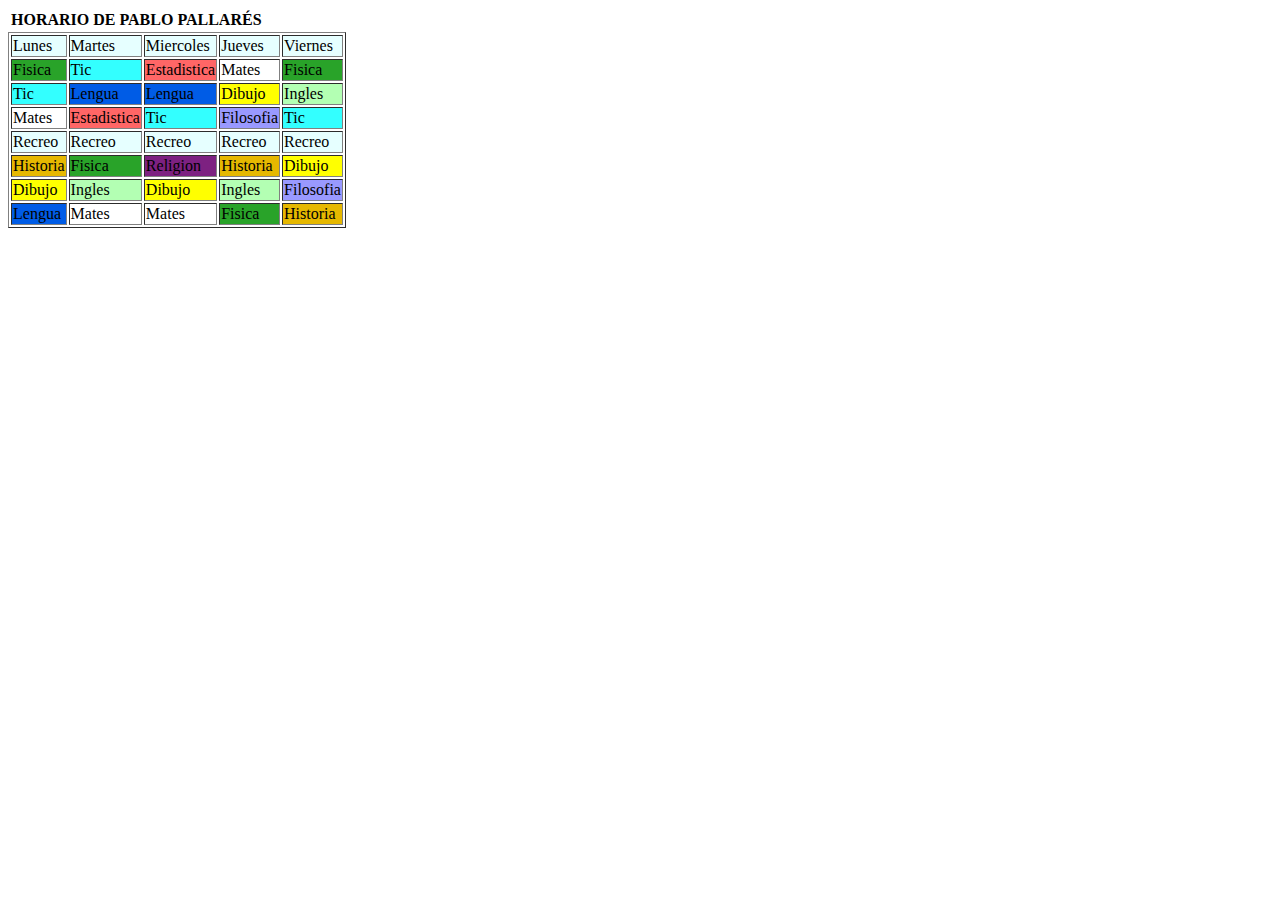
<file: Horario/index.html>
<!DOCTYPE html>
<html lang="en">
    <head>
        <meta charset="UTF-8">
        <meta http-equiv="X-UA-Compatible" content="IE=edge">
        <meta name="viewport" content="width=device-width, initial-scale=1.0">
        <title>Horario</title>
    </head>

    <body>
        <table>
            <tr>
                <th>HORARIO DE PABLO PALLARÉS</th>
            </tr>
        </table>
        <table border="1">
            
            <tr>
                <td style="background-color: rgb(230, 255, 255);">Lunes</td>
                <td style="background-color: rgb(230, 255, 255);">Martes</td>
                <td style="background-color: rgb(230, 255, 255);">Miercoles</td>
                <td style="background-color: rgb(230, 255, 255);">Jueves</td>
                <td style="background-color: rgb(230, 255, 255);">Viernes</td>
            </tr>
            <tr>
                <td style="background-color: rgb(41, 163, 41);">Fisica</td>
                <td style="background-color: rgb(51, 255, 255);">Tic</td>
                <td style="background-color: rgb(255, 102, 102);">Estadistica</td>
                <td class="Mates">Mates</td>
                <td style="background-color: rgb(41, 163, 41);">Fisica</td>
            </tr>
            <tr>
                <td style="background-color: rgb(51, 255, 255);">Tic</td>
                <td style="background-color: rgb(0, 92, 230);">Lengua</td>
                <td style="background-color: rgb(0, 92, 230);">Lengua</td>
                <td style="background-color: rgb(255, 255, 0);">Dibujo</td>
                <td style="background-color: rgb(179, 255, 179);">Ingles</td>
            </tr>
            <tr>
                <td class="Mates">Mates</td>
                <td style="background-color: rgb(255, 102, 102);">Estadistica</td>
                <td style="background-color: rgb(51, 255, 255);">Tic</td>
                <td style="background-color: rgb(153, 153, 255);">Filosofia</td>
                <td style="background-color: rgb(51, 255, 255);">Tic</td>
            </tr>
            <tr>
                <td style="background-color: rgb(230, 255, 255);">Recreo</td>
                <td style="background-color: rgb(230, 255, 255);">Recreo</td>
                <td style="background-color: rgb(230, 255, 255);">Recreo</td>
                <td style="background-color: rgb(230, 255, 255);">Recreo</td>
                <td style="background-color: rgb(230, 255, 255);">Recreo</td>
            </tr>
            <tr>
                <td style="background-color: rgb(230, 184, 0);">Historia</td>
                <td style="background-color: rgb(41, 163, 41);">Fisica</td>
                <td style="background-color: rgb(125, 33, 129);">Religion</td>
                <td style="background-color: rgb(230, 184, 0);">Historia</td>
                <td style="background-color: rgb(255, 255, 0);">Dibujo</td>
            </tr>
            <tr>
                <td style="background-color: rgb(255, 255, 0);">Dibujo</td>
                <td style="background-color: rgb(179, 255, 179);">Ingles</td>
                <td style="background-color: rgb(255, 255, 0);">Dibujo</td>
                <td style="background-color: rgb(179, 255, 179);">Ingles</td>
                <td style="background-color: rgb(153, 153, 255);">Filosofia</td>
            </tr>
            <tr>
                <td style="background-color: rgb(0, 92, 230);">Lengua</td>
                <td class="Mates">Mates</td>
                <td class="Mates">Mates</td>
                <td style="background-color: rgb(41, 163, 41);">Fisica</td>
                <td style="background-color: rgb(230, 184, 0);">Historia</td>
            </tr>
        </table>
    </body>
</html>
</file>
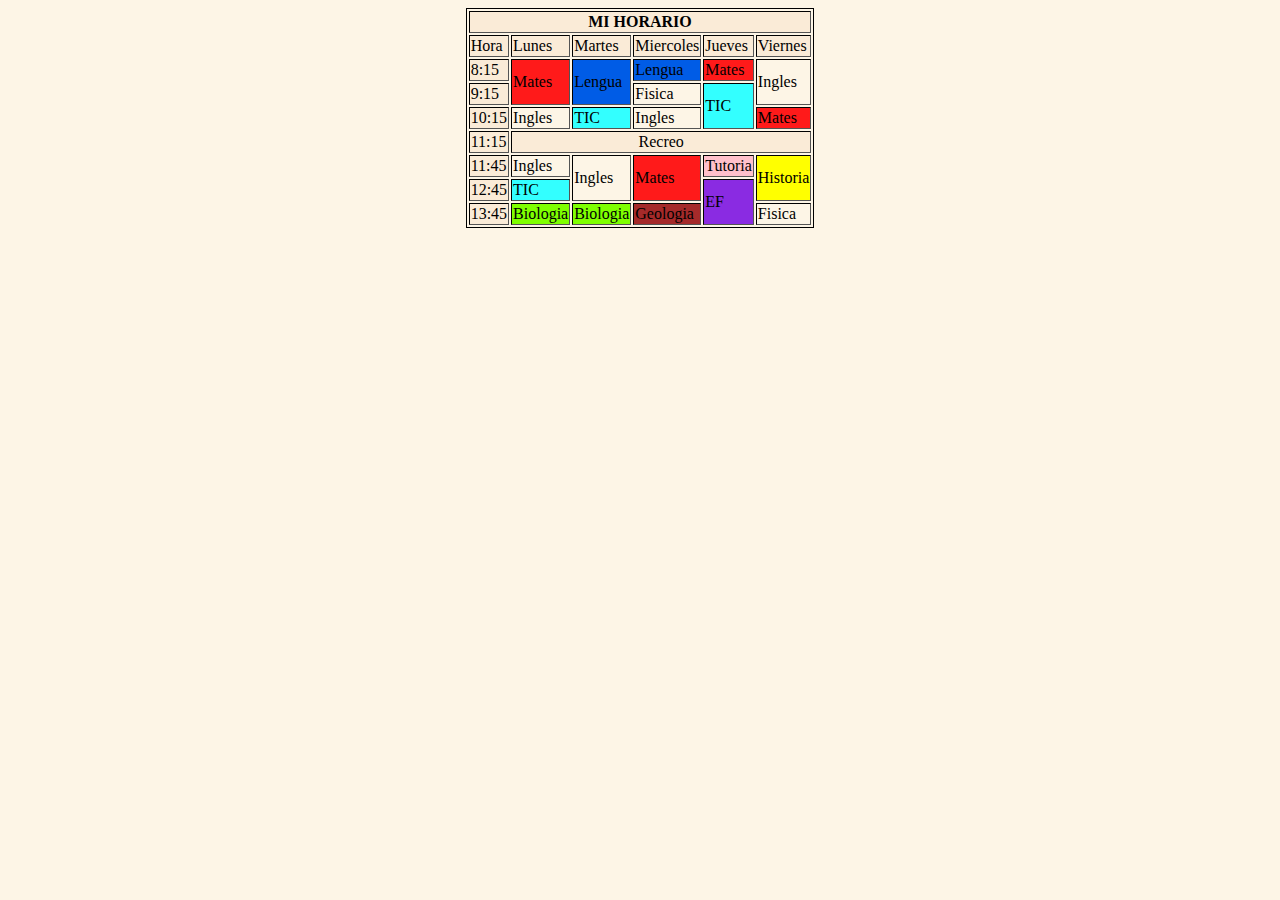
<file: Horario2/index.html>
<!DOCTYPE html>
<html lang="en">
    <head>
        <meta charset="UTF-8">
        <meta http-equiv="X-UA-Compatible" content="IE=edge">
        <meta name="viewport" content="width=device-width, initial-scale=1.0">
        <title>Mi Horario 2</title> 
        <link rel="stylesheet" href="/Horario2/styles.css">
    </head>
    <body>
        <center>
            <table border="1">
                <tr>
                    <th class="cajanormal" colspan="6"><center>MI HORARIO</center></th>
                </tr>
            
                <tr>
                    <td class="cajanormal">Hora</td>
                    <td class="cajanormal">Lunes</td>
                    <td class="cajanormal">Martes</td>
                    <td class="cajanormal">Miercoles</td>
                    <td class="cajanormal">Jueves</td>
                    <td class="cajanormal">Viernes</td>
                </tr>
                <tr>
                    <td class="cajanormal">8:15</td>
                    <td class="Mates" rowspan="2">Mates</td>
                    <td class="Lengua" rowspan="2">Lengua</td>
                    <td class="Lengua">Lengua</td>
                    <td class="Mates">Mates</td>
                    <td class="Ingles" rowspan="2">Ingles</td>
                </tr>

                <tr>
                    <td class="cajanormal">9:15</td>

                    
                    <td class="Fisica">Fisica</td>
                    <td class="TIC" rowspan="2">TIC</td>

                </tr>

                <tr>
                    <td class="cajanormal">10:15</td>
                    <td class="Ingles">Ingles</td>
                    <td class="TIC">TIC</td>
                    <td class="Ingles">Ingles</td>
 
                    <td class="Mates">Mates</td>
                </tr>

                <tr>
                    <td class="cajanormal">11:15</td>
                    <td class="cajanormal" colspan="5"><center>Recreo</center></td>
                </tr>

                <tr>
                    <td class="cajanormal">11:45</td>
                    <td class="Ingles">Ingles</td>
                    <td class="Ingles" rowspan="2">Ingles</td>
                    <td class="Mates" rowspan="2">Mates</td>
                    <td class="Tutoria">Tutoria</td>
                    <td class="Historia" rowspan="2">Historia</td>
                </tr>

                <tr>
                    <td class="cajanormal">12:45</td>
                    <td class="TIC">TIC</td>

                    <td class="EF" rowspan="2">EF</td>

                </tr>

                <tr>
                    <td class="cajanormal">13:45</td>
                    <td class="Biologia">Biologia</td>
                    <td class="Biologia">Biologia</td>
                    <td class="Geologia">Geologia</td>

                    <td class="Fisica">Fisica</td>
                </tr>
            </table>
        </center>
    </body>
</html>
</file>
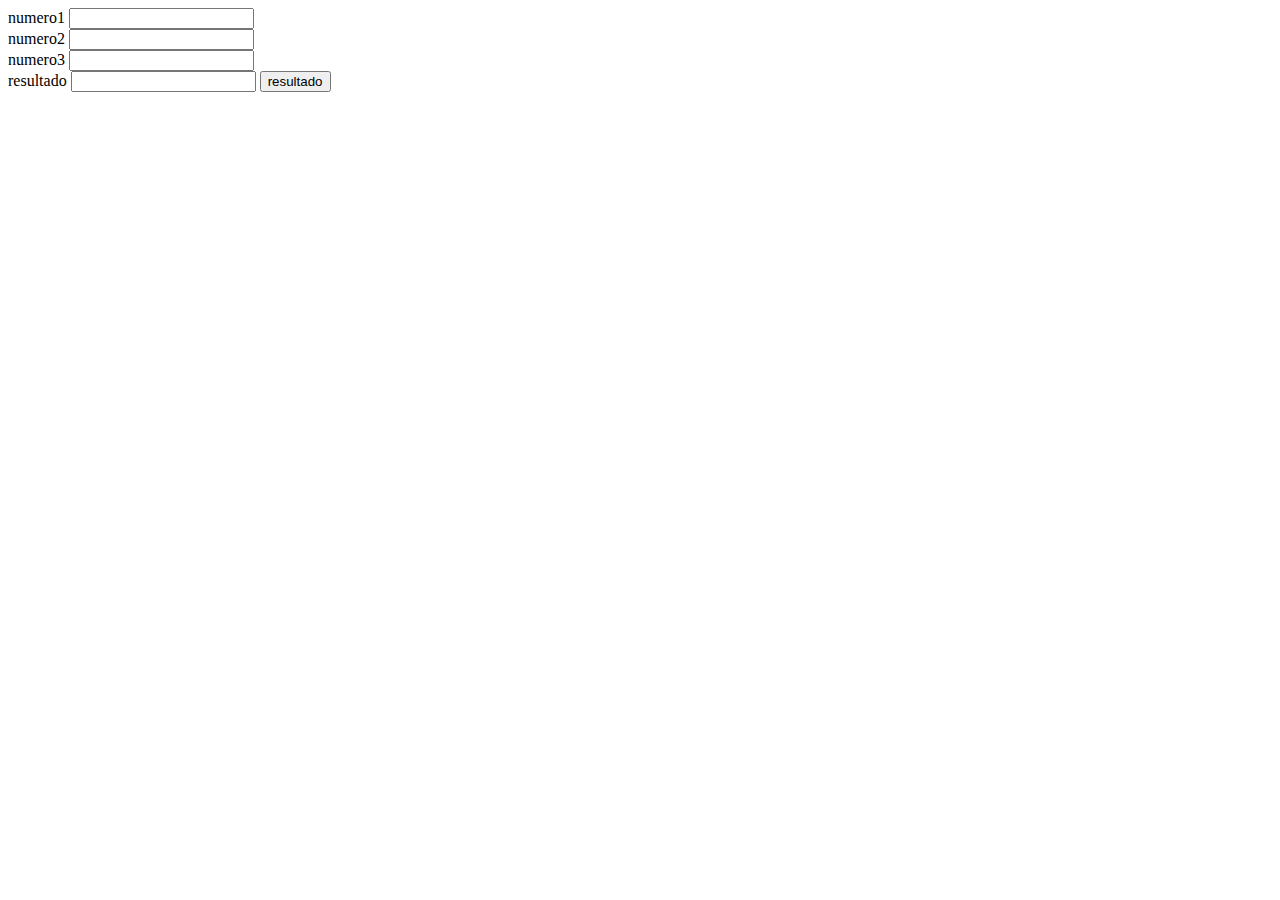
<file: Ordenar/index.html>
<!DOCTYPE html>
<html lang="en">
<head>
    <meta charset="UTF-8">
    <meta http-equiv="X-UA-Compatible" content="IE=edge">
    <meta name="viewport" content="width=device-width, initial-scale=1.0">
    <title>Ordenar de mayor a menos todos los numeros</title>
</head>
<body>
    <label for="numero1">numero1</label>
    <input type="text" name="numero1" id="numero1">

    <br>
    <label for="numero2">numero2</label>
    <input type="text" name="numero2" id="numero2">

    <br>
    <label for="numero3">numero3</label>
    <input type="text" name="numero3" id="numero3">

    <br>
    <label for="resultado">resultado</label>
    <input type="text" name="resultado" id="resultado">
    <button onclick="ordenar()">resultado</button>

    <script src="/Ordenar/script.js"></script>
</body>
</html>
</file>
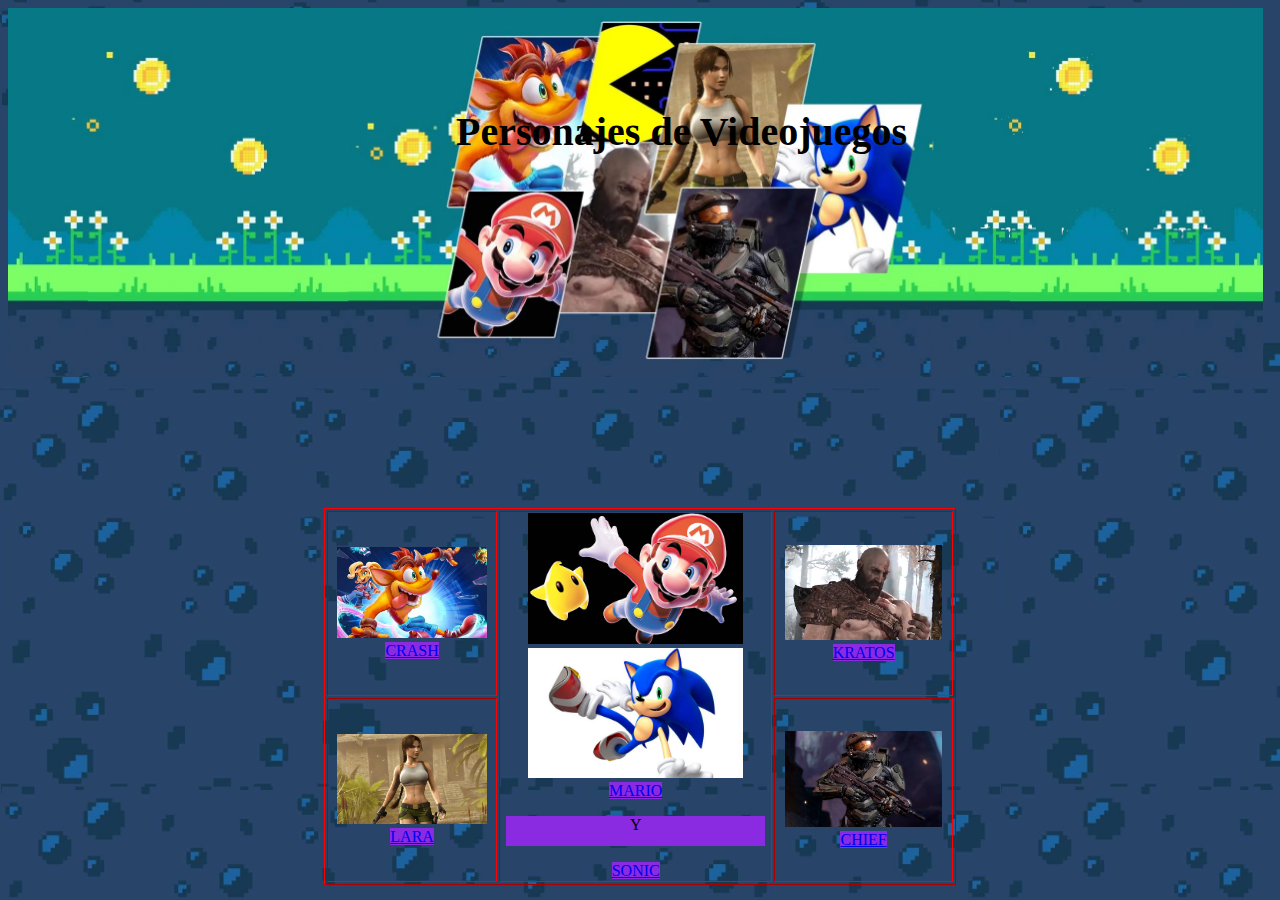
<file: PaginaWebVIdeojuegos/index.html>
<!DOCTYPE html>
    <html lang="en">
    <head>
        <meta charset="UTF-8">
        <meta http-equiv="X-UA-Compatible" content="IE=edge">
        <meta name="viewport" content="width=device-width, initial-scale=1.0">
        <title>Personajes de Videojuegos</title>
        <link rel="stylesheet" href="styles/styles.css">
    </head>
    <body>
        <div id="abezera">
            <img src="imagenes/cabecera.jpg" id="imagenCabecera">
            <h1 id="titulo">Personajes de Videojuegos</h1>
        </div>

        <div id="contenido">
            <table id="tablaPersonajes" border="1">
                <tr> 
                    <td>
                        <img src="imagenes/crash.jpg" class="imagenChica">
                        <a class="parrafo" href="Subpaginas/crash.html">CRASH</a>
                    </td>
                    <td rowspan="2">
                        <img src="imagenes/mario.jpg" class="imagenGrande">
                        <img src="imagenes/sonic.jpg" class="imagenGrande">
                        <a class="parrafo" href="Subpaginas/mario.html" >MARIO</a>
                        <p class="parrafo">Y</p>
                        <a class="parrafo" href="Subpaginas/sonic.html">SONIC</a>
                    </td>
                    <td>
                        <img src="imagenes/kratos.jpg" class="imagenChica">
                        <a class="parrafo" href="Subpaginas/kratos.html">KRATOS</a>
                    </td>
                </tr>
                <tr>
                    <td>
                        <img src="imagenes/lara.jpg" class="imagenChica">
                        <a class="parrafo" href="Subpaginas/lara.html">LARA</a>
                    </td>
                    <td>
                        <img src="imagenes/chief.jpg" class="imagenChica">
                        <a class="parrafo" href="Subpaginas/chief.html">CHIEF</a>
                    </td>
                </tr>
            </table>
        </div>
    </body>
</html>
</file>
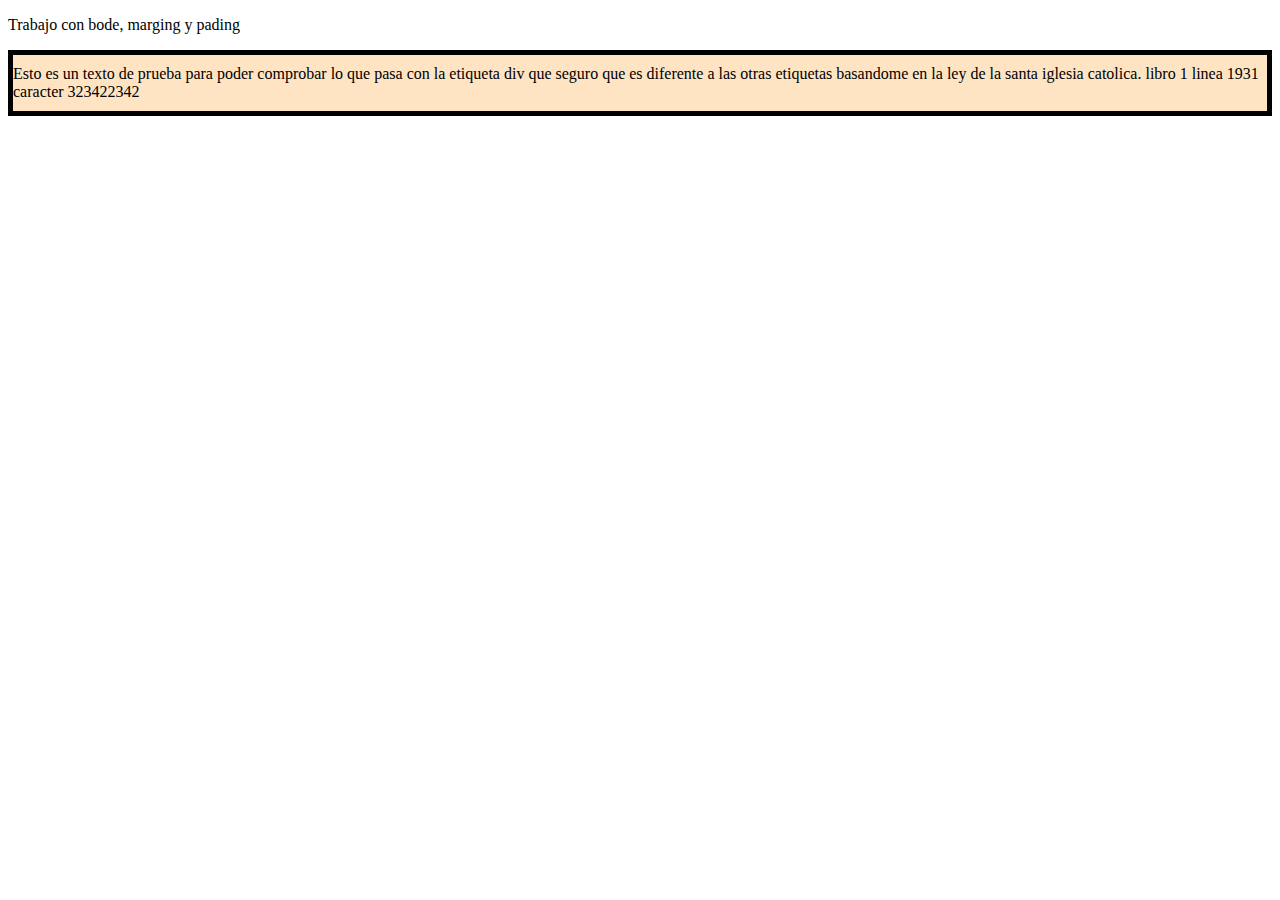
<file: proyecto2/index.html>
<!DOCTYPE html>
<html lang="en">
    <head>
        <meta charset="UTF-8">
        <meta name="viewport" content="width=device-width, initial-scale=1.0">
        <title>Proyecto2</title>
        <link rel="stylesheet" href="/proyecto2/styles.css">
    </head>
    <body>
        <p>Trabajo con bode, marging y pading</p>
        <div>Esto es un texto de prueba para poder comprobar lo que pasa con la etiqueta div que seguro que es diferente a las otras etiquetas basandome en la ley de la santa iglesia catolica. libro 1 linea 1931 caracter 323422342</div>
    </body>
</html>
</file>
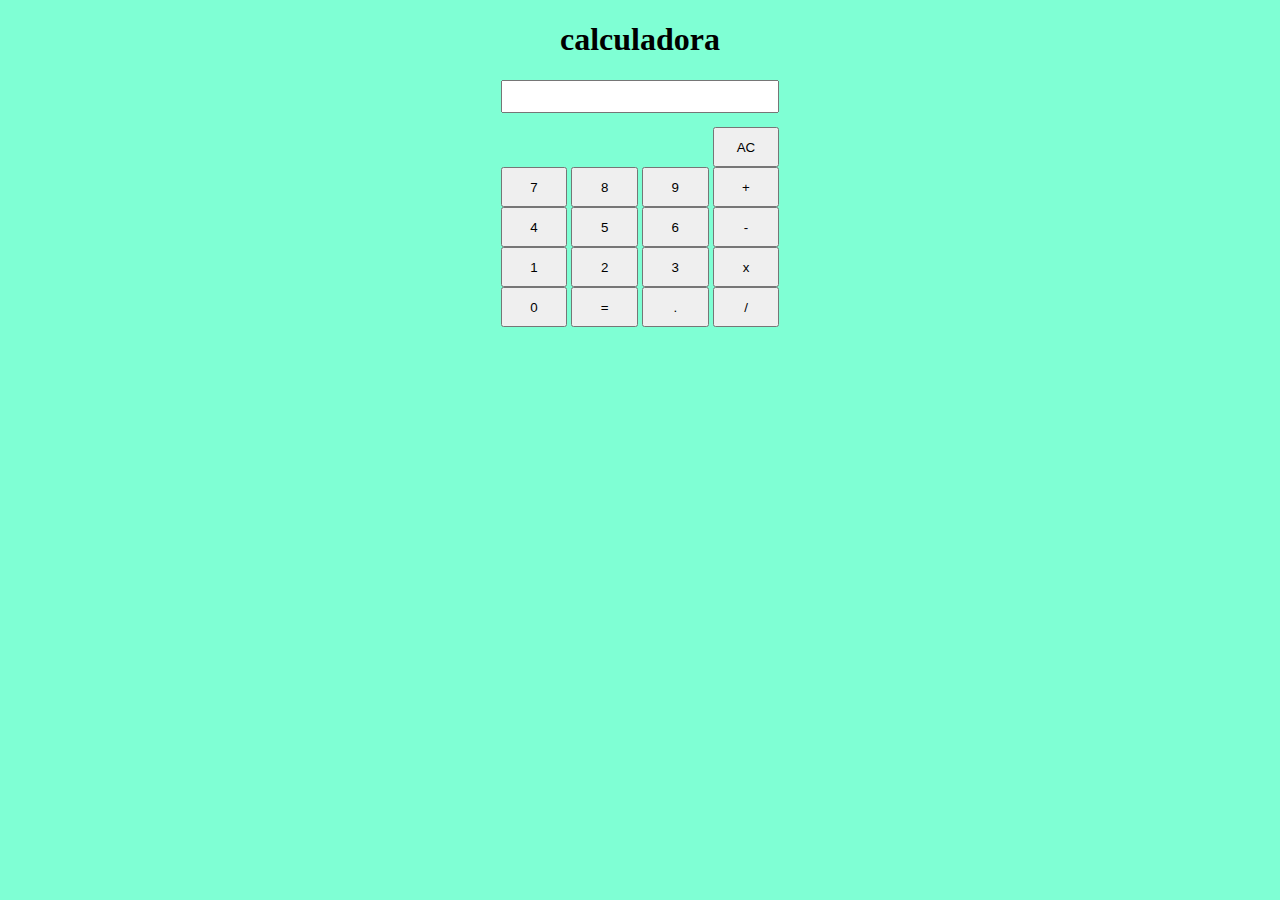
<file: calculadora/calculadora.html>
<!DOCTYPE html>
<html lang="en">
    <head>
        <meta charset="UTF-8">
        <meta http-equiv="X-UA-Compatible" content="IE=edge">
        <meta name="viewport" content="width=device-width, initial-scale=1.0">
        <link rel="stylesheet" href="estilo.css">
        <title>Document</title>
    </head>
    <body>
        <h1>calculadora</h1>
        
        
        <div>
            <input id="mostrarResultado">
        </div>

        <div>
            <button class="invisible"></button>
            <button class="invisible"></button>
            <button class="invisible"></button>
            <button  onclick="AC()">AC</button>
        </div>
        
        <div>
            <button onclick="escribir(7)">7</button>
            <button onclick="escribir(8)">8</button>
            <button onclick="escribir(9)">9</button>
            <button onclick="suma()">+</button>
        </div>

        <div>
            <button onclick="escribir(4)">4</button>
            <button onclick="escribir(5)">5</button>
            <button onclick="escribir(6)">6</button>
            <button onclick="resta()">-</button>    
        </div>
        
        <div>
            <button onclick="escribir(1)">1</button>
            <button onclick="escribir(2)">2</button>
            <button onclick="escribir(3)">3</button>
            <button onclick="multiplicacion()">x</button>
        </div>
        
        <div>
            <button onclick="escribir(0)">0</button>
            <button onclick="resultado()">=</button>
            <button>.</button>
            <button onclick="division()">/</button>
        </div>
        

        <script src="/calculadora/js/script.js"></script>
    </body>
</html>
</file>
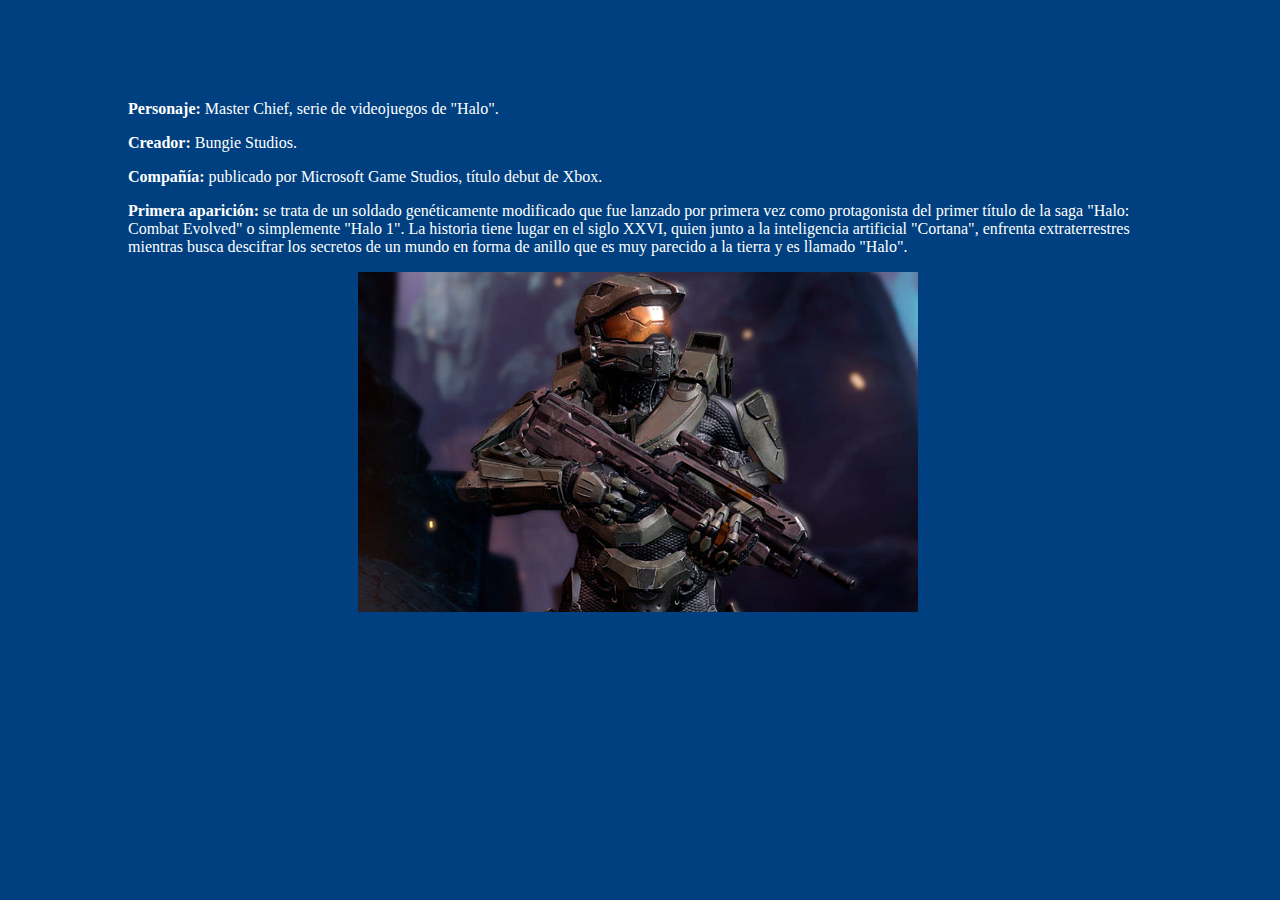
<file: PaginaWebVIdeojuegos/Subpaginas/chief.html>
<!DOCTYPE html>
<html lang="en">
    <head>
        <meta charset="UTF-8">
        <meta http-equiv="X-UA-Compatible" content="IE=edge">
        <meta name="viewport" content="width=device-width, initial-scale=1.0">
        <title>Pagina del Master Chief</title>
        <link rel="stylesheet" href="/PaginaWebVIdeojuegos/styles/stylessubpaginas.css">
    </head>
    <body>
        <p><span class="negrita">Personaje: </span>Master Chief, serie de videojuegos de "Halo".</p>     
        <p><span class="negrita">Creador: </span>Bungie Studios.</p>   
        <p><span class="negrita">Compañía: </span>publicado por Microsoft Game Studios, título debut de Xbox.</p>
        <p><span class="negrita">Primera aparición: </span>se trata de un soldado genéticamente modificado que fue lanzado por primera vez como protagonista del primer título de la saga "Halo: Combat Evolved" o simplemente "Halo 1". La historia tiene lugar en el siglo XXVI, quien junto a la inteligencia artificial "Cortana", enfrenta extraterrestres mientras busca descifrar los secretos de un mundo en forma de anillo que es muy parecido a la tierra y es llamado "Halo".</p>
        <img src="/PaginaWebVIdeojuegos/imagenes/chief.jpg" id="imagen">
    
    </body>
</html>
</file>
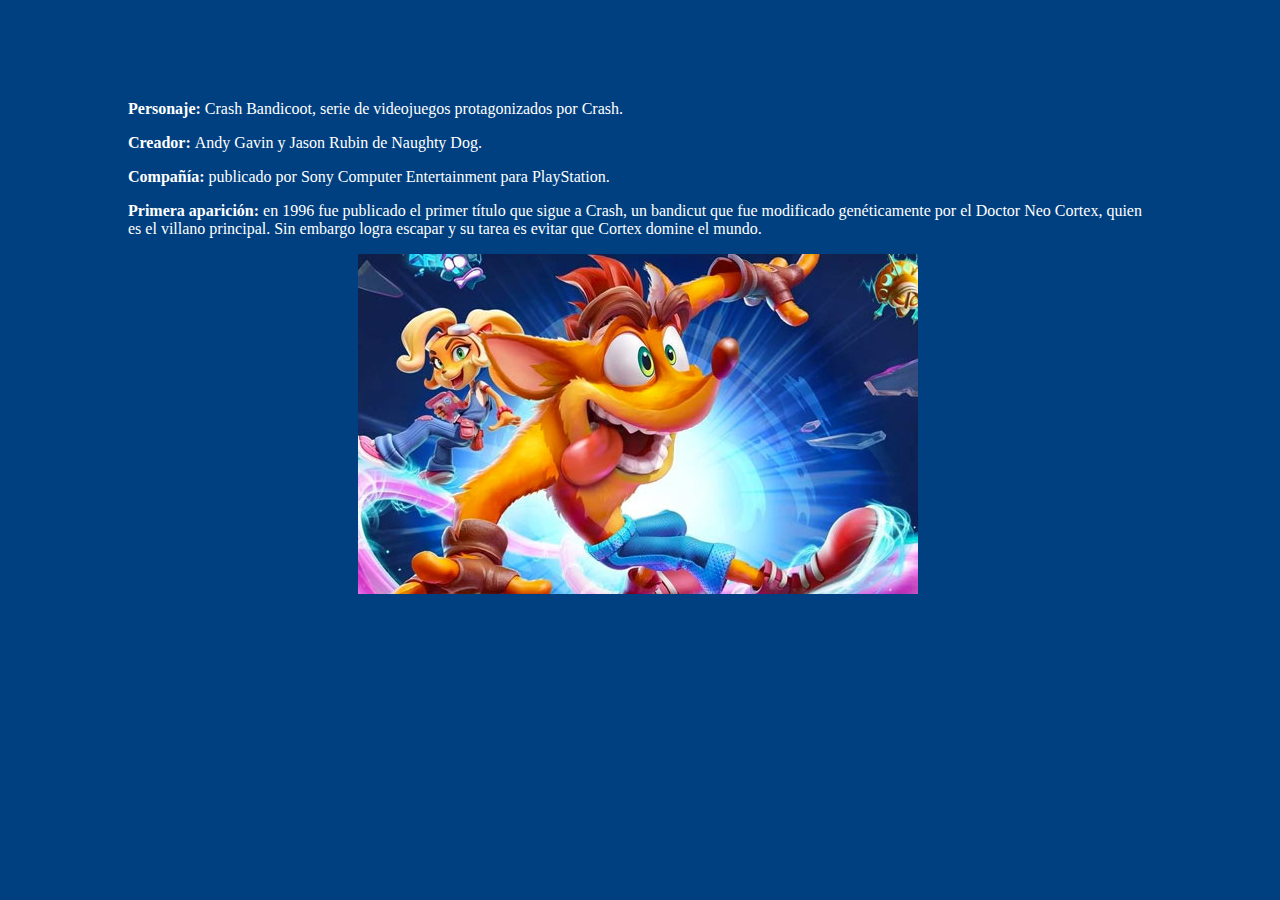
<file: PaginaWebVIdeojuegos/Subpaginas/crash.html>
<!DOCTYPE html>
<html lang="en">
    <head>
        <meta charset="UTF-8">
        <meta http-equiv="X-UA-Compatible" content="IE=edge">
        <meta name="viewport" content="width=device-width, initial-scale=1.0">
        <title>Pagina del Crash</title>
        <link rel="stylesheet" href="/PaginaWebVIdeojuegos/styles/stylessubpaginas.css">
    </head>
    <body>
        <p><span class="negrita">Personaje: </span>Crash Bandicoot, serie de videojuegos protagonizados por Crash.</p>     
        <p><span class="negrita">Creador: </span>Andy Gavin y Jason Rubin de Naughty Dog.</p>   
        <p><span class="negrita">Compañía: </span>publicado por Sony Computer Entertainment para PlayStation.</p>
        <p><span class="negrita">Primera aparición: </span>en 1996 fue publicado el primer título que sigue a Crash, un bandicut que fue modificado genéticamente por el Doctor Neo Cortex, quien es el villano principal. Sin embargo logra escapar y su tarea es evitar que Cortex domine el mundo.</p>
        <img src="/PaginaWebVIdeojuegos/imagenes/crash.jpg" id="imagen"> 
    </body>
</html>
</file>
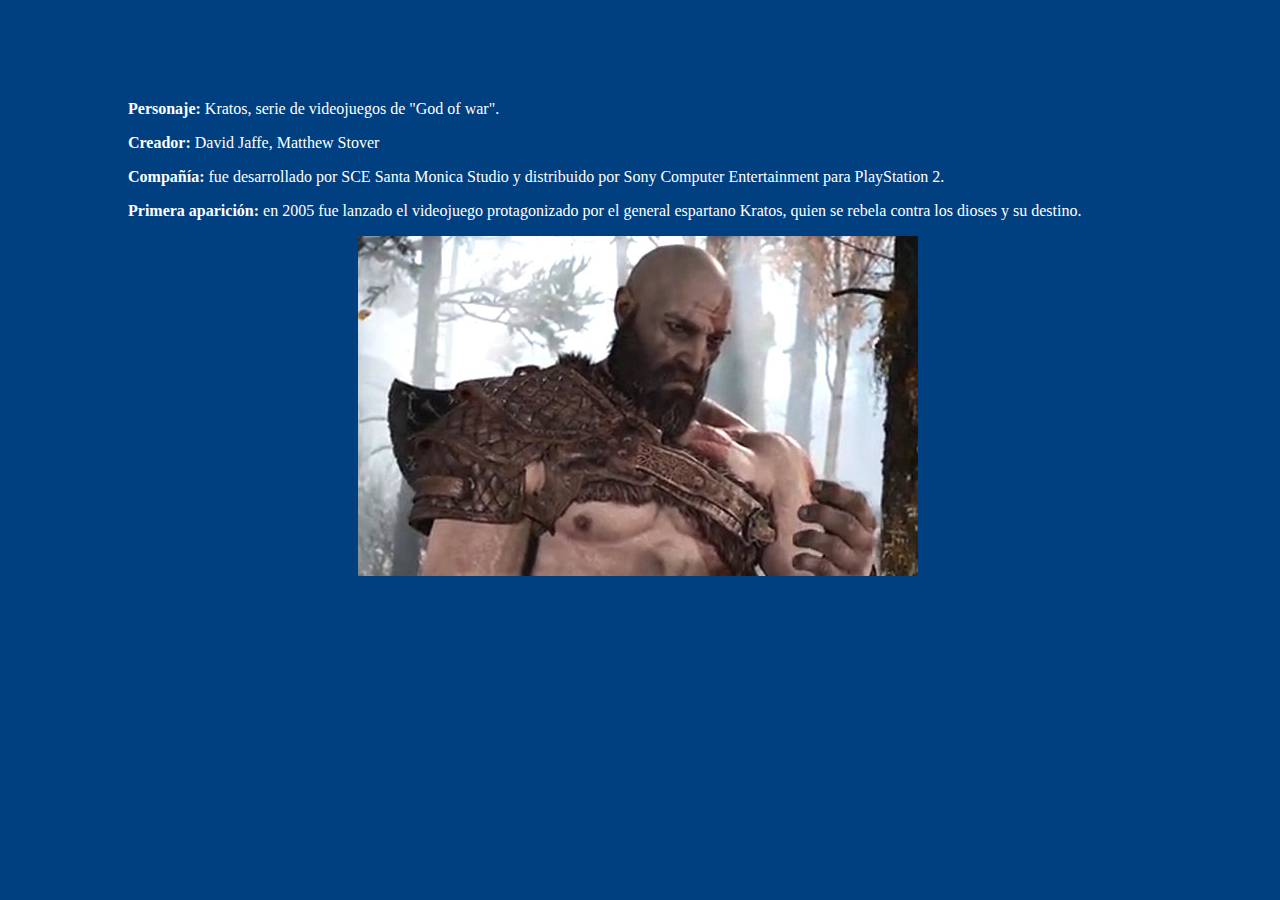
<file: PaginaWebVIdeojuegos/Subpaginas/kratos.html>
<!DOCTYPE html>
<html lang="en">
    <head>
        <meta charset="UTF-8">
        <meta http-equiv="X-UA-Compatible" content="IE=edge">
        <meta name="viewport" content="width=device-width, initial-scale=1.0">
        <title>Pagina de Kratos</title>
        <link rel="stylesheet" href="/PaginaWebVIdeojuegos/styles/stylessubpaginas.css">
    </head>
    <body>
        <p><span class="negrita">Personaje: </span>Kratos, serie de videojuegos de "God of war".</p>     
        <p><span class="negrita">Creador: </span>David Jaffe, Matthew Stover</p>   
        <p><span class="negrita">Compañía: </span>fue desarrollado por SCE Santa Monica Studio y distribuido por Sony Computer Entertainment para PlayStation 2.</p>
        <p><span class="negrita">Primera aparición: </span>en 2005 fue lanzado el videojuego protagonizado por el general espartano Kratos, quien se rebela contra los dioses y su destino.</p>
        <img src="/PaginaWebVIdeojuegos/imagenes/kratos.jpg" id="imagen">
    
    </body>
</html>
</file>
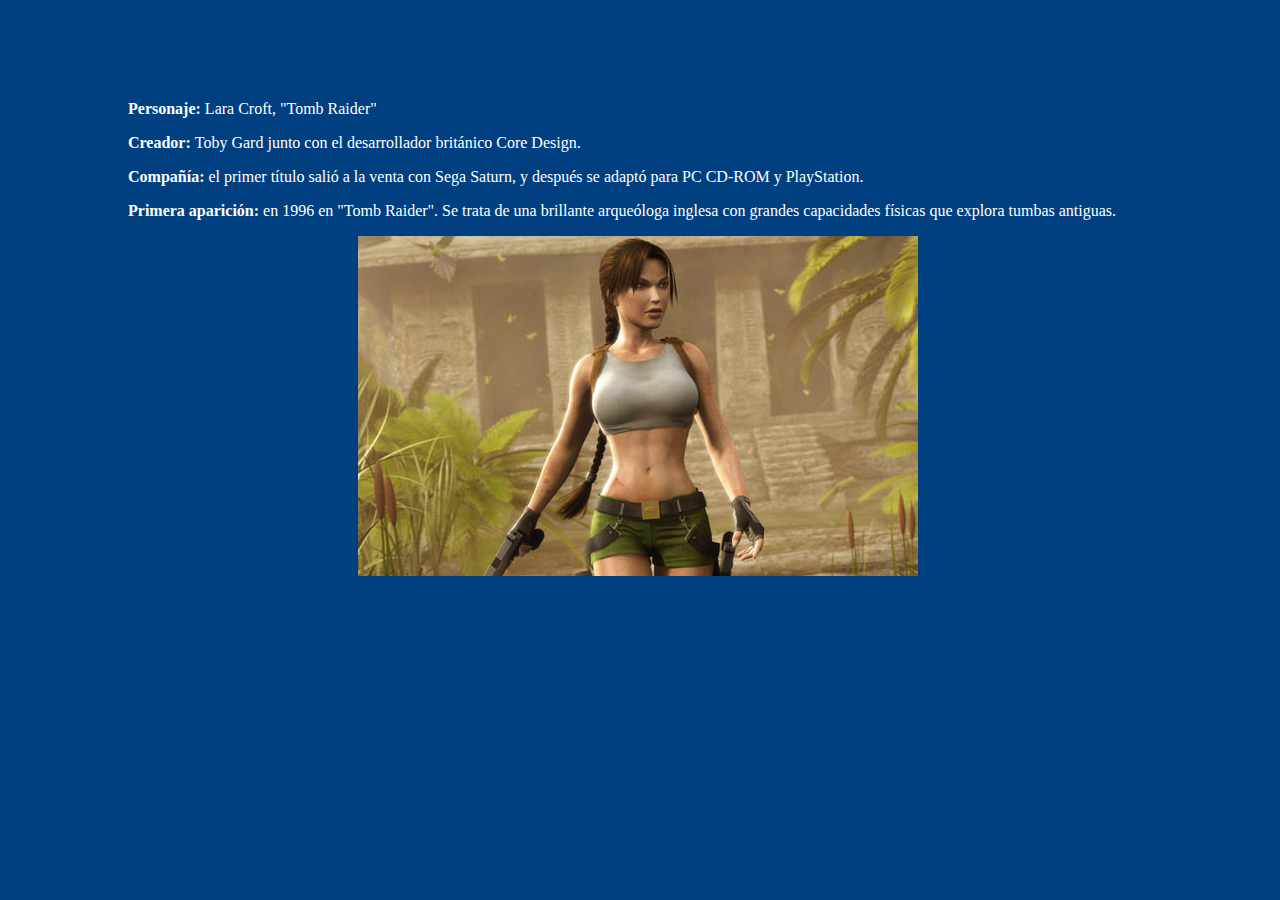
<file: PaginaWebVIdeojuegos/Subpaginas/lara.html>
<!DOCTYPE html>
<html lang="en">
    <head>
        <meta charset="UTF-8">
        <meta http-equiv="X-UA-Compatible" content="IE=edge">
        <meta name="viewport" content="width=device-width, initial-scale=1.0">
        <title>Pagina de Lara Croft</title>
        <link rel="stylesheet" href="/PaginaWebVIdeojuegos/styles/stylessubpaginas.css">
    </head>
    <body>
        <p><span class="negrita">Personaje: </span>Lara Croft, "Tomb Raider"</p>     
        <p><span class="negrita">Creador: </span>Toby Gard junto con el desarrollador británico Core Design.</p>   
        <p><span class="negrita">Compañía: </span>el primer título salió a la venta con Sega Saturn, y después se adaptó para PC CD-ROM y PlayStation.</p>
        <p><span class="negrita">Primera aparición: </span>en 1996 en "Tomb Raider". Se trata de una brillante arqueóloga inglesa con grandes capacidades físicas que explora tumbas antiguas.</p>
        <img src="/PaginaWebVIdeojuegos/imagenes/lara.jpg" id="imagen">
    
    </body>
</html>
</file>
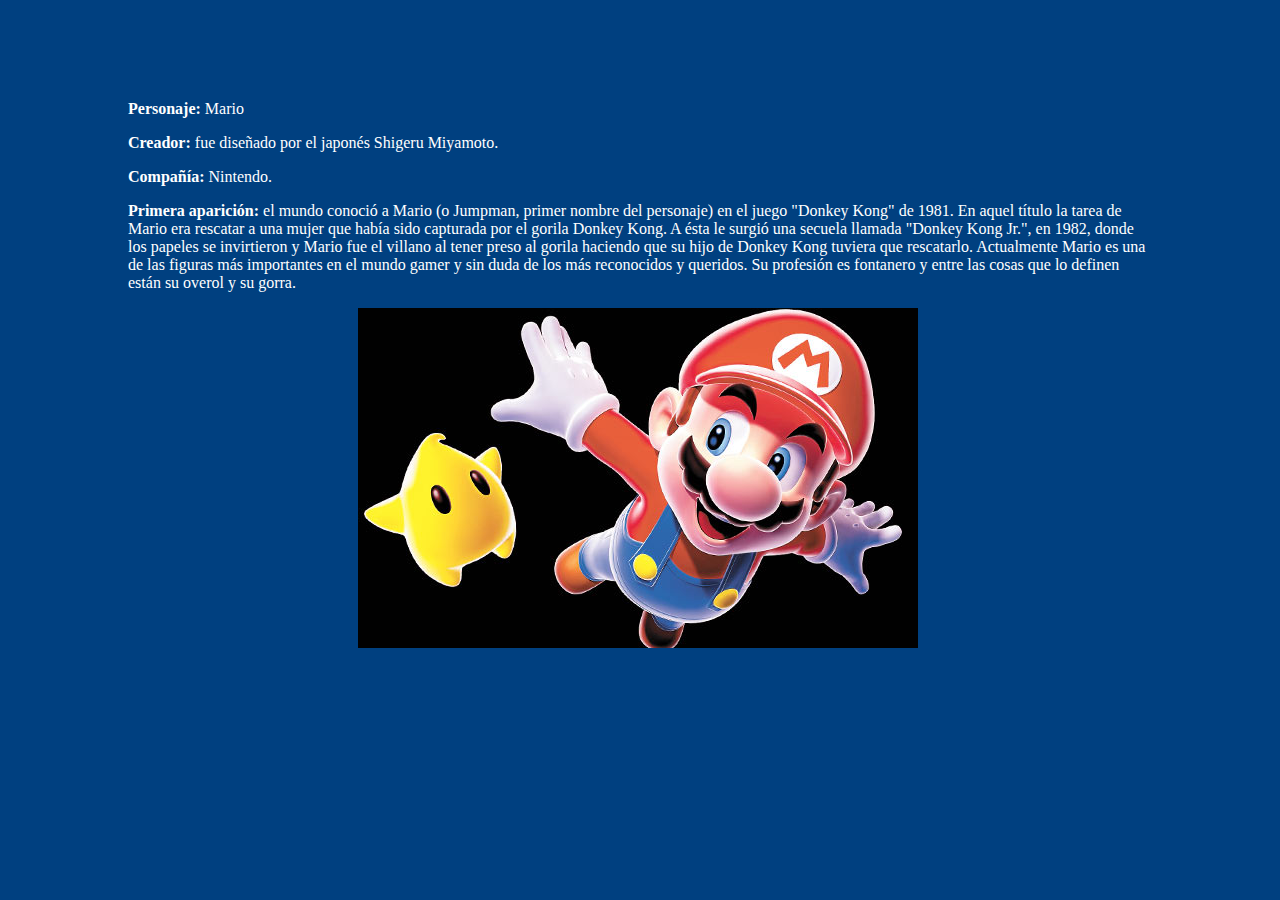
<file: PaginaWebVIdeojuegos/Subpaginas/mario.html>
<!DOCTYPE html>
<html lang="en">
    <head>
        <meta charset="UTF-8">
        <meta http-equiv="X-UA-Compatible" content="IE=edge">
        <meta name="viewport" content="width=device-width, initial-scale=1.0">
        <title>Pagina de Mario</title>
        <link rel="stylesheet" href="/PaginaWebVIdeojuegos/styles/stylessubpaginas.css">
    </head>
    <body>
        <p><span class="negrita">Personaje: </span>Mario</p>     
        <p><span class="negrita">Creador: </span>fue diseñado por el japonés Shigeru Miyamoto.</p>   
        <p><span class="negrita">Compañía: </span>Nintendo.</p>
        <p><span class="negrita">Primera aparición: </span>el mundo conoció a Mario (o Jumpman, primer nombre del personaje) en el juego "Donkey Kong" de 1981. En aquel título la tarea de Mario era rescatar a una mujer que había sido capturada por el gorila Donkey Kong. A ésta le surgió una secuela llamada "Donkey Kong Jr.", en 1982, donde los papeles se invirtieron y Mario fue el villano al tener preso al gorila haciendo que su hijo de Donkey Kong tuviera que rescatarlo. Actualmente Mario es una de las figuras más importantes en el mundo gamer y sin duda de los más reconocidos y queridos. Su profesión es fontanero y entre las cosas que lo definen están su overol y su gorra.</p>
        <img src="/PaginaWebVIdeojuegos/imagenes/mario.jpg" id="imagen">
    
    </body>
</html>
</file>
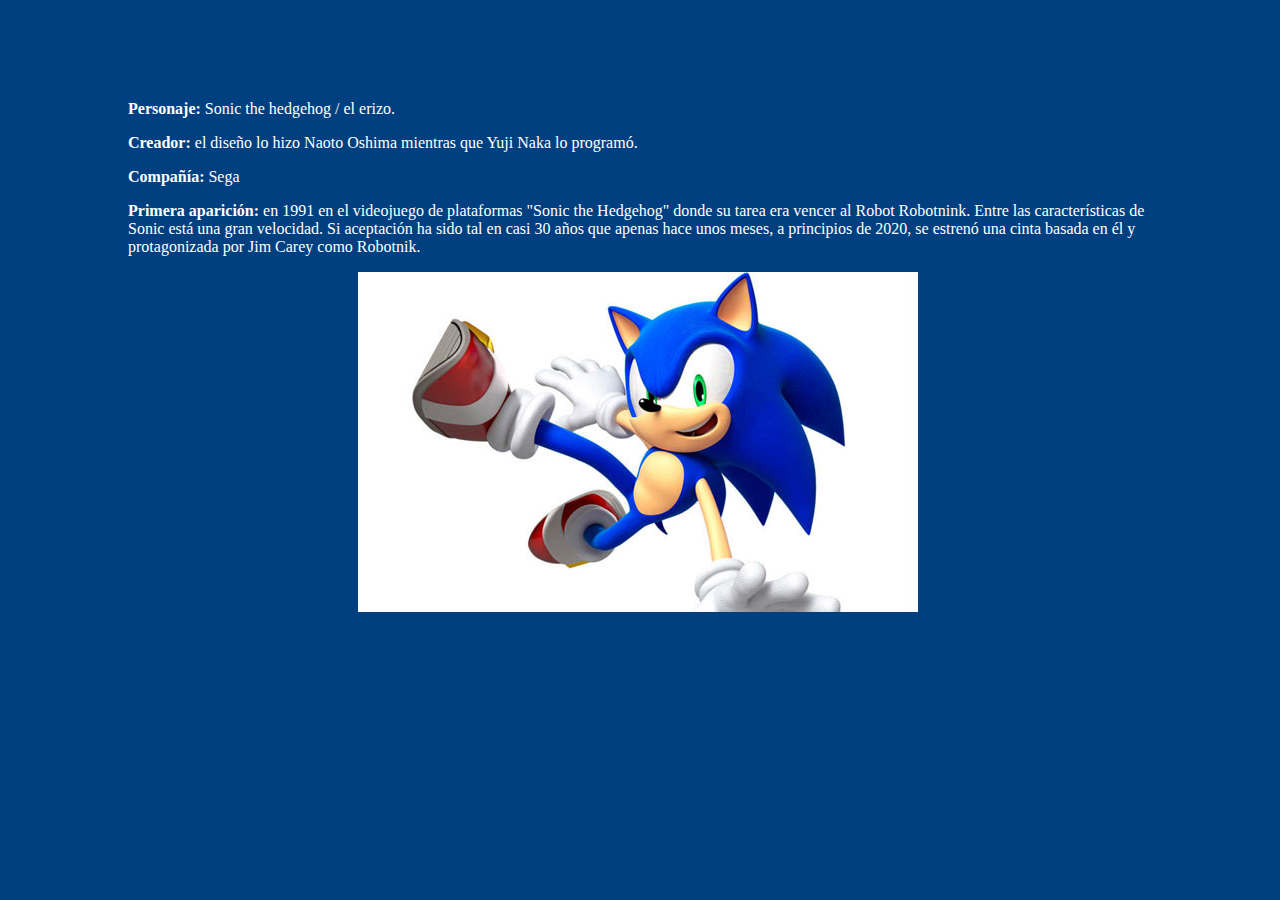
<file: PaginaWebVIdeojuegos/Subpaginas/sonic.html>
<!DOCTYPE html>
<html lang="en">
    <head>
        <meta charset="UTF-8">
        <meta http-equiv="X-UA-Compatible" content="IE=edge">
        <meta name="viewport" content="width=device-width, initial-scale=1.0">
        <title>Pagina de Sonic</title>
        <link rel="stylesheet" href="/PaginaWebVIdeojuegos/styles/stylessubpaginas.css">
    </head>
    <body>
        <p><span class="negrita">Personaje: </span>Sonic the hedgehog / el erizo.</p>     
        <p><span class="negrita">Creador: </span>el diseño lo hizo Naoto Oshima mientras que Yuji Naka lo programó.</p>   
        <p><span class="negrita">Compañía: </span>Sega</p>
        <p><span class="negrita">Primera aparición: </span>en 1991 en el videojuego de plataformas "Sonic the Hedgehog" donde su tarea era vencer al Robot Robotnink. Entre las características de Sonic está una gran velocidad. Si aceptación ha sido tal en casi 30 años que apenas hace unos meses, a principios de 2020, se estrenó una cinta basada en él y protagonizada por Jim Carey como Robotnik.</p>
        <img src="/PaginaWebVIdeojuegos/imagenes/sonic.jpg" id="imagen">
    
    </body>
</html>
</file>
<file: Horario2/styles.css>
.Mates{
    background-color: rgb(255, 26, 26);
}
.Lengua{
    background-color: rgb(0, 92, 230);
}
.TIC{
    background-color: rgb(51, 255, 255);
}
.Ingles{
    background-color: linear-gradient(71.18deg, rgb(0, 34, 255) -27.32%, rgb(0, 34, 255) -16.39%, rgb(81, 121, 254) -7.38%, rgb(165, 237, 182) 30.59%, rgb(250, 232, 90) 46.06%, rgb(253, 172, 62) 62.61%, rgb(255, 92, 0) 75.82%) text;
};

.Fisica{
    background-color: green;
}
.Biologia{
    background-color: chartreuse;
}
.Tutoria{
    background-color: pink;
}
.Geologia{
    background-color: brown;
}
.Historia{
    background-color: yellow;
}
.EF{
    background-color: blueviolet;
}
table{
    border: 1px solid black;
    
}
.cajanormal{
    background-color: antiquewhite;
}
body{
    background-color: oldlace;
}
</file>
<file: PaginaWebVIdeojuegos/styles/styles.css>
body{
    background-image: url("/PaginaWebVIdeojuegos/imagenes/background.jpg");
    background-size: 1000px;
}

#cabecera{
    
    position:relative
    
}
#imagenCabecera{
    width: 1255px;
    position: absolute;
}
#titulo{
    margin-top: 100px;
    margin-left: 35%;
    text-align: center;
    font-size: 40px;
    position:absolute
}
#contenido{
    
    position: relative
}
#tablaPersonajes{
    border-color: red;
    width: 50%;
    height: 50%;
    margin-left: 25%;
    margin-right: 25%;
    text-align: center;
    margin-top: 500px;
    position: absolute
     
}
.imagenGrande{
    width: 80%;
}
.imagenChica{
    width: 90%;
}
.parrafo{
    
    background-color: blueviolet;
    height: 30px;
    margin-left: 5px;
    margin-right: 5px;
}
</file>
<file: proyecto2/styles.css>
div{
    border: 5px solid black;
    padding-top: 10px;
    padding-bottom: 10px;
    background-color: bisque;
}
</file>
<file: calculadora/estilo.css>
button{
    width: 5em;
    height: 3em;
}
input{
    height: 2em;
    width: 20.3em;
    text-align: right;
}
body{
    text-align: center;
    background-color: aquamarine;
}
.invisible{
    background-color: transparent;
    border: 0px;
}
</file>
<file: PaginaWebVIdeojuegos/styles/stylessubpaginas.css>
body{
    background-color: rgb(0, 64, 128);
    margin-left: 10%;
    margin-right: 10%;
    margin-top: 100px;
}
p{
    color: white;
}
#imagen{
    margin-left: 230px;
}
.negrita{
    font-weight: bold;
}
</file>
